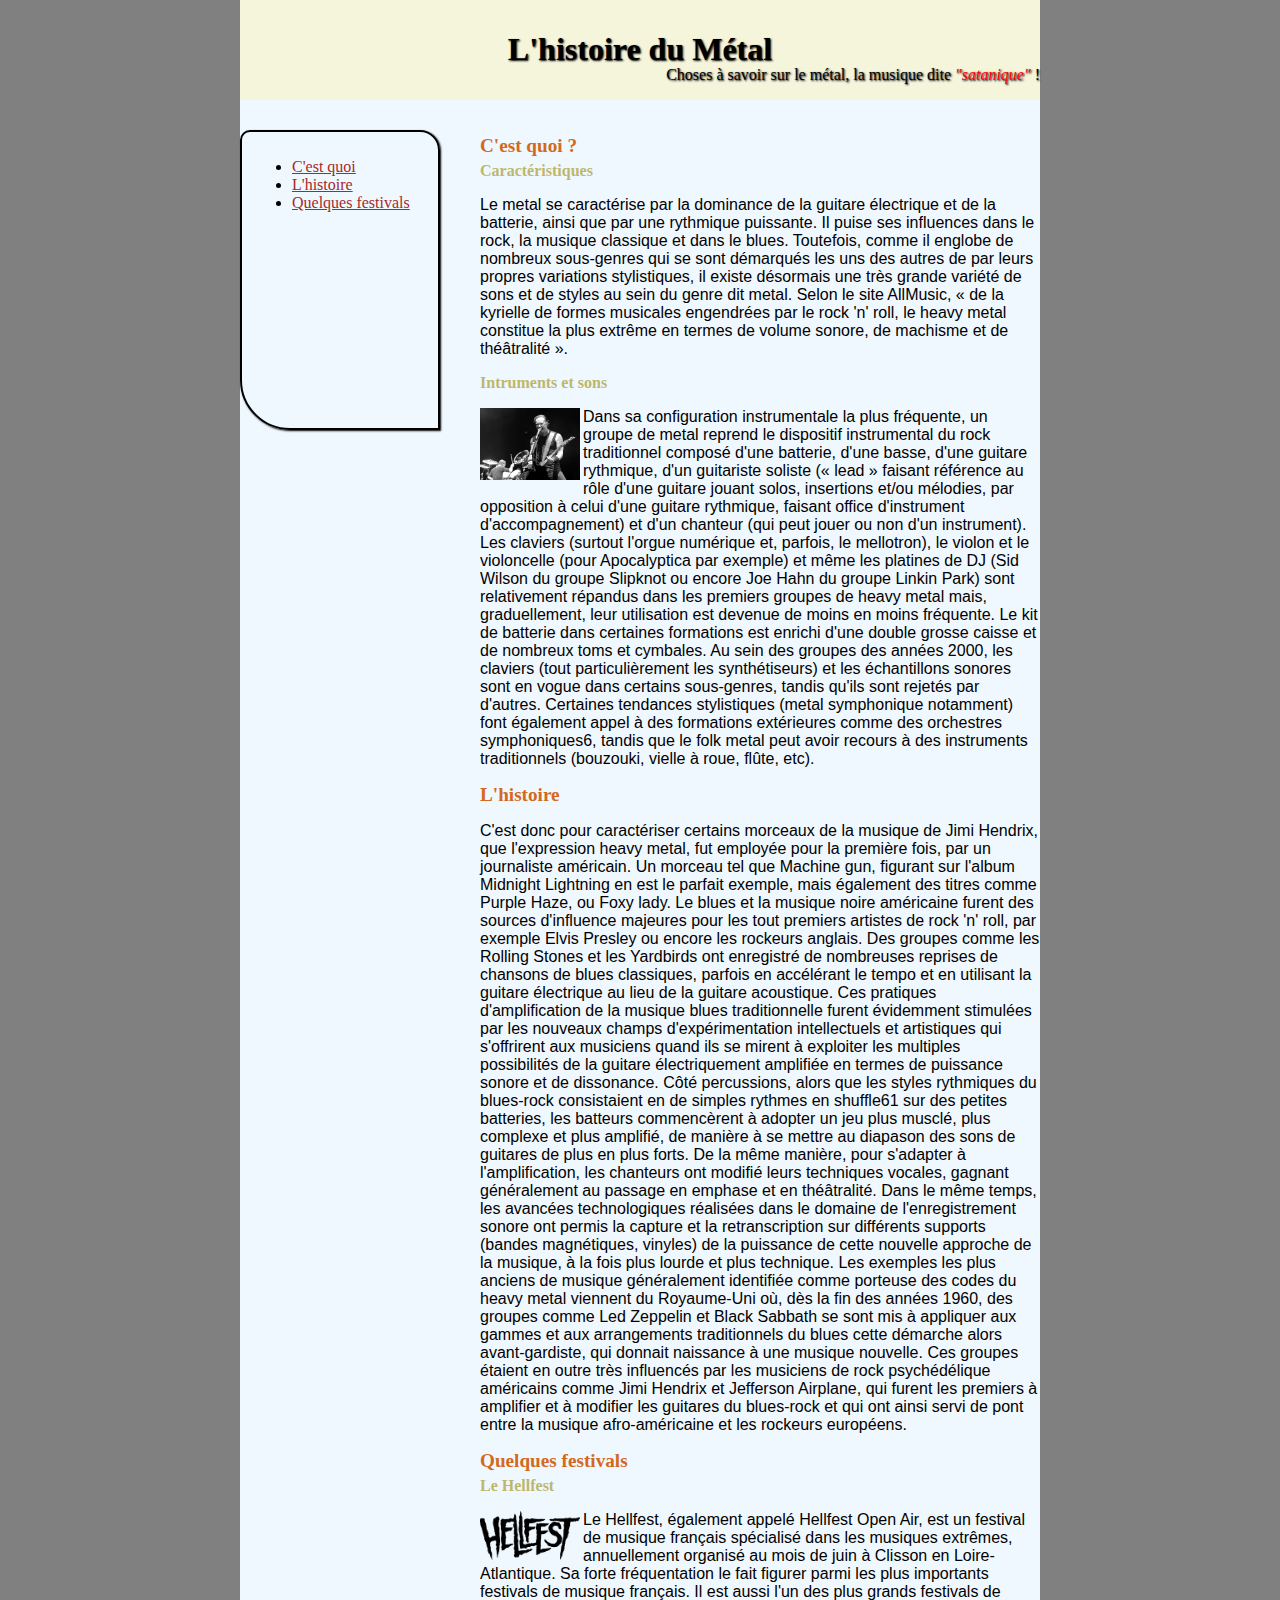
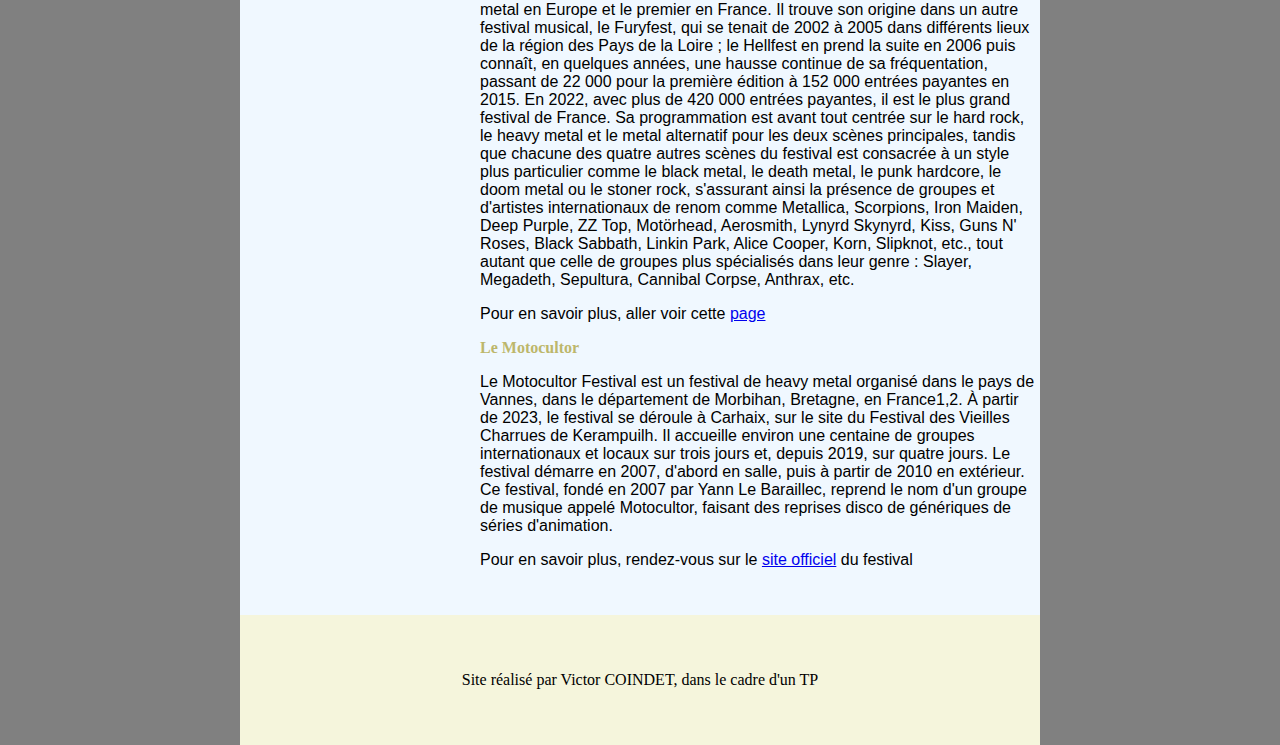
<file: cours/Web_Victor/index.html>
<!DOCTYPE html>
<html lang="fr">
  <head>
    <meta charset="UTF-8">
    <title>Le Metal</title>
    <link rel="stylesheet" href="css/style.css">
    <!-- <link rel="preconnect" href="https://fonts.googleapis.com">
  <link rel="preconnect" href="https://fonts.gstatic.com" crossorigin>
  <link href="https://fonts.googleapis.com/css2?family=Sofadi+One&display=swap" rel="stylesheet"> -->
  </head>
  <body>
    <header>
      <h1>L'histoire du Métal</h1>
      <p id="para">Choses à savoir sur le métal, la musique dite <em>"satanique"</em> !</p>
    </header>

    <div id="menu">
      <ul>
        <li><a href="#quoi">C'est quoi</a></li>
        <li><a href="#histoire">L'histoire</a></li>
        <li><a href="#festival">Quelques festivals</a></li>
      </ul>

    </div>
    
    <div id="contenu">

      <h2 id="quoi">C'est quoi ?</h2>

      <h3>Caractéristiques</h3>

      <p>Le metal se caractérise par la dominance de la guitare électrique et de la batterie, ainsi que par une rythmique puissante. Il puise ses influences dans le rock, la musique classique et dans le blues. Toutefois, comme il englobe de nombreux sous-genres qui se sont démarqués les uns des autres de par leurs propres variations stylistiques, il existe désormais une très grande variété de sons et de styles au sein du genre dit metal. Selon le site AllMusic, « de la kyrielle de formes musicales engendrées par le rock 'n' roll, le heavy metal constitue la plus extrême en termes de volume sonore, de machisme et de théâtralité ».</p>

      <h3>Intruments et sons</h3>

      <p><img src="img/James.jpg" alt="Guitariste chanteur de Metallica" id="james">Dans sa configuration instrumentale la plus fréquente, un groupe de metal reprend le dispositif instrumental du rock traditionnel composé d'une batterie, d'une basse, d'une guitare rythmique, d'un guitariste soliste (« lead » faisant référence au rôle d'une guitare jouant solos, insertions et/ou mélodies, par opposition à celui d'une guitare rythmique, faisant office d'instrument d'accompagnement) et d'un chanteur (qui peut jouer ou non d'un instrument). Les claviers (surtout l'orgue numérique et, parfois, le mellotron), le violon et le violoncelle (pour Apocalyptica par exemple) et même les platines de DJ (Sid Wilson du groupe Slipknot ou encore Joe Hahn du groupe Linkin Park) sont relativement répandus dans les premiers groupes de heavy metal mais, graduellement, leur utilisation est devenue de moins en moins fréquente. Le kit de batterie dans certaines formations est enrichi d'une double grosse caisse et de nombreux toms et cymbales. Au sein des groupes des années 2000, les claviers (tout particulièrement les synthétiseurs) et les échantillons sonores sont en vogue dans certains sous-genres, tandis qu'ils sont rejetés par d'autres. Certaines tendances stylistiques (metal symphonique notamment) font également appel à des formations extérieures comme des orchestres symphoniques6, tandis que le folk metal peut avoir recours à des instruments traditionnels (bouzouki, vielle à roue, flûte, etc).</p>

      <h2 id="histoire">L'histoire</h2>

      <p>C'est donc pour caractériser certains morceaux de la musique de Jimi Hendrix, que l'expression heavy metal, fut employée pour la première fois, par un journaliste américain. Un morceau tel que Machine gun, figurant sur l'album Midnight Lightning en est le parfait exemple, mais également des titres comme Purple Haze, ou Foxy lady.

        Le blues et la musique noire américaine furent des sources d'influence majeures pour les tout premiers artistes de rock 'n' roll, par exemple Elvis Presley ou encore les rockeurs anglais. Des groupes comme les Rolling Stones et les Yardbirds ont enregistré de nombreuses reprises de chansons de blues classiques, parfois en accélérant le tempo et en utilisant la guitare électrique au lieu de la guitare acoustique.
        
        Ces pratiques d'amplification de la musique blues traditionnelle furent évidemment stimulées par les nouveaux champs d'expérimentation intellectuels et artistiques qui s'offrirent aux musiciens quand ils se mirent à exploiter les multiples possibilités de la guitare électriquement amplifiée en termes de puissance sonore et de dissonance. Côté percussions, alors que les styles rythmiques du blues-rock consistaient en de simples rythmes en shuffle61 sur des petites batteries, les batteurs commencèrent à adopter un jeu plus musclé, plus complexe et plus amplifié, de manière à se mettre au diapason des sons de guitares de plus en plus forts. De la même manière, pour s'adapter à l'amplification, les chanteurs ont modifié leurs techniques vocales, gagnant généralement au passage en emphase et en théâtralité. Dans le même temps, les avancées technologiques réalisées dans le domaine de l'enregistrement sonore ont permis la capture et la retranscription sur différents supports (bandes magnétiques, vinyles) de la puissance de cette nouvelle approche de la musique, à la fois plus lourde et plus technique. Les exemples les plus anciens de musique généralement identifiée comme porteuse des codes du heavy metal viennent du Royaume-Uni où, dès la fin des années 1960, des groupes comme Led Zeppelin et Black Sabbath se sont mis à appliquer aux gammes et aux arrangements traditionnels du blues cette démarche alors avant-gardiste, qui donnait naissance à une musique nouvelle. Ces groupes étaient en outre très influencés par les musiciens de rock psychédélique américains comme Jimi Hendrix et Jefferson Airplane, qui furent les premiers à amplifier et à modifier les guitares du blues-rock et qui ont ainsi servi de pont entre la musique afro-américaine et les rockeurs européens.</p>

      <h2 id="festival">Quelques festivals</h2>

      <h3>Le Hellfest</h3>
      <p><img src="img/Logo_H.png" alt="Logo Hellfest" id="Hell">Le Hellfest, également appelé Hellfest Open Air, est un festival de musique français spécialisé dans les musiques extrêmes, annuellement organisé au mois de juin à Clisson en Loire-Atlantique. Sa forte fréquentation le fait figurer parmi les plus importants festivals de musique français. Il est aussi l'un des plus grands festivals de metal en Europe et le premier en France.
        Il trouve son origine dans un autre festival musical, le Furyfest, qui se tenait de 2002 à 2005 dans différents lieux de la région des Pays de la Loire ; le Hellfest en prend la suite en 2006 puis connaît, en quelques années, une hausse continue de sa fréquentation, passant de 22 000 pour la première édition à 152 000 entrées payantes en 2015. En 2022, avec plus de 420 000 entrées payantes, il est le plus grand festival de France.
        Sa programmation est avant tout centrée sur le hard rock, le heavy metal et le metal alternatif pour les deux scènes principales, tandis que chacune des quatre autres scènes du festival est consacrée à un style plus particulier comme le black metal, le death metal, le punk hardcore, le doom metal ou le stoner rock, s'assurant ainsi la présence de groupes et d'artistes internationaux de renom comme Metallica, Scorpions, Iron Maiden, Deep Purple, ZZ Top, Motörhead, Aerosmith, Lynyrd Skynyrd, Kiss, Guns N' Roses, Black Sabbath, Linkin Park, Alice Cooper, Korn, Slipknot, etc., tout autant que celle de groupes plus spécialisés dans leur genre : Slayer, Megadeth, Sepultura, Cannibal Corpse, Anthrax, etc.</p>
        <p>Pour en savoir plus, aller voir cette <a href="hellfest.html">page</a></p>

      <h3>Le Motocultor</h3>
      <p>Le Motocultor Festival est un festival de heavy metal organisé dans le pays de Vannes, dans le département de Morbihan, Bretagne, en France1,2. À partir de 2023, le festival se déroule à Carhaix, sur le site du Festival des Vieilles Charrues de Kerampuilh. Il accueille environ une centaine de groupes internationaux et locaux sur trois jours et, depuis 2019, sur quatre jours.

        Le festival démarre en 2007, d'abord en salle, puis à partir de 2010 en extérieur. Ce festival, fondé en 2007 par Yann Le Baraillec, reprend le nom d'un groupe de musique appelé Motocultor, faisant des reprises disco de génériques de séries d'animation.</p>
      <p>Pour en savoir plus, rendez-vous sur le <a href="https://www.motocultor-festival.com/">site officiel</a> du festival</p>
    </div>

    <footer>
      <p>Site réalisé par Victor COINDET, dans le cadre d'un TP</p>
    </footer>
    
  
  </body>
</html>
</file>
<file: cours/Web_Victor/css/style.css>
* {
    /* modèle de boite par défaut */
    /* box-sizing: content-box; */
  
    /* nouveau modèle de boite */
    box-sizing: border-box;
  }

html {
  background-color: gray;
}

body{
  min-height: 100vh;  
  display: grid;                     
  grid-template-columns: 240px 1fr;   
  grid-template-rows: auto 1fr auto;
  background-color: aliceblue;
  width: 800px;
  margin: 0 auto;
}

header{
  grid-column: 1 / span 2;
  margin-bottom: 30px;
  padding: 10px;
  background-color: beige;
  text-align: center;
  text-shadow: 1px 1px 2px black;
  position: relative;
  width: 100%;
}

#para{
  position: absolute;
  bottom: 0px;
  right:0px;
}

header em{
  color: red;
}

#menu {
  grid-column: 1;  
  grid-row: 2; 
  width: 200px;
  max-height: 300px;
  border: solid 2px black;
  border-radius: 10px 20px 0 50px;
  padding: 10px;
  box-shadow: 1px 1px 2px black;
}

#menu a{
  color:brown ;
}

#menu a:hover, #menu a:focus{
  color:green ;
}

#contenu{
  grid-column: 2; 
  /* display: flex;
  flex-direction: row-reverse; */
}


#contenu h2{
  color:chocolate;
  font-size:1.2em;
  margin-top:5px;
  margin-bottom:5px;
}
#contenu h3{
  color:darkkhaki;
  font-size:1em;
  margin-top:5px;
  margin-bottom:5px;
}

#james{
  width:100px;
}
#Hell{
  width:100px;
}

footer{
  margin-top:30px;
  text-align: center;
  padding:40px;
  background-color: beige;
  grid-column: 1 / span 2;          
  grid-row: 3;
}

#contenu p{
  font-family: Arial, Helvetica, sans-serif;
}

img{
  float:left;
  margin-right: 3px;
  margin-bottom: 3px;
}


@media (max-width: 600px) {
  body {
    background-color: red;
  }
}






  /*  */
</file>
